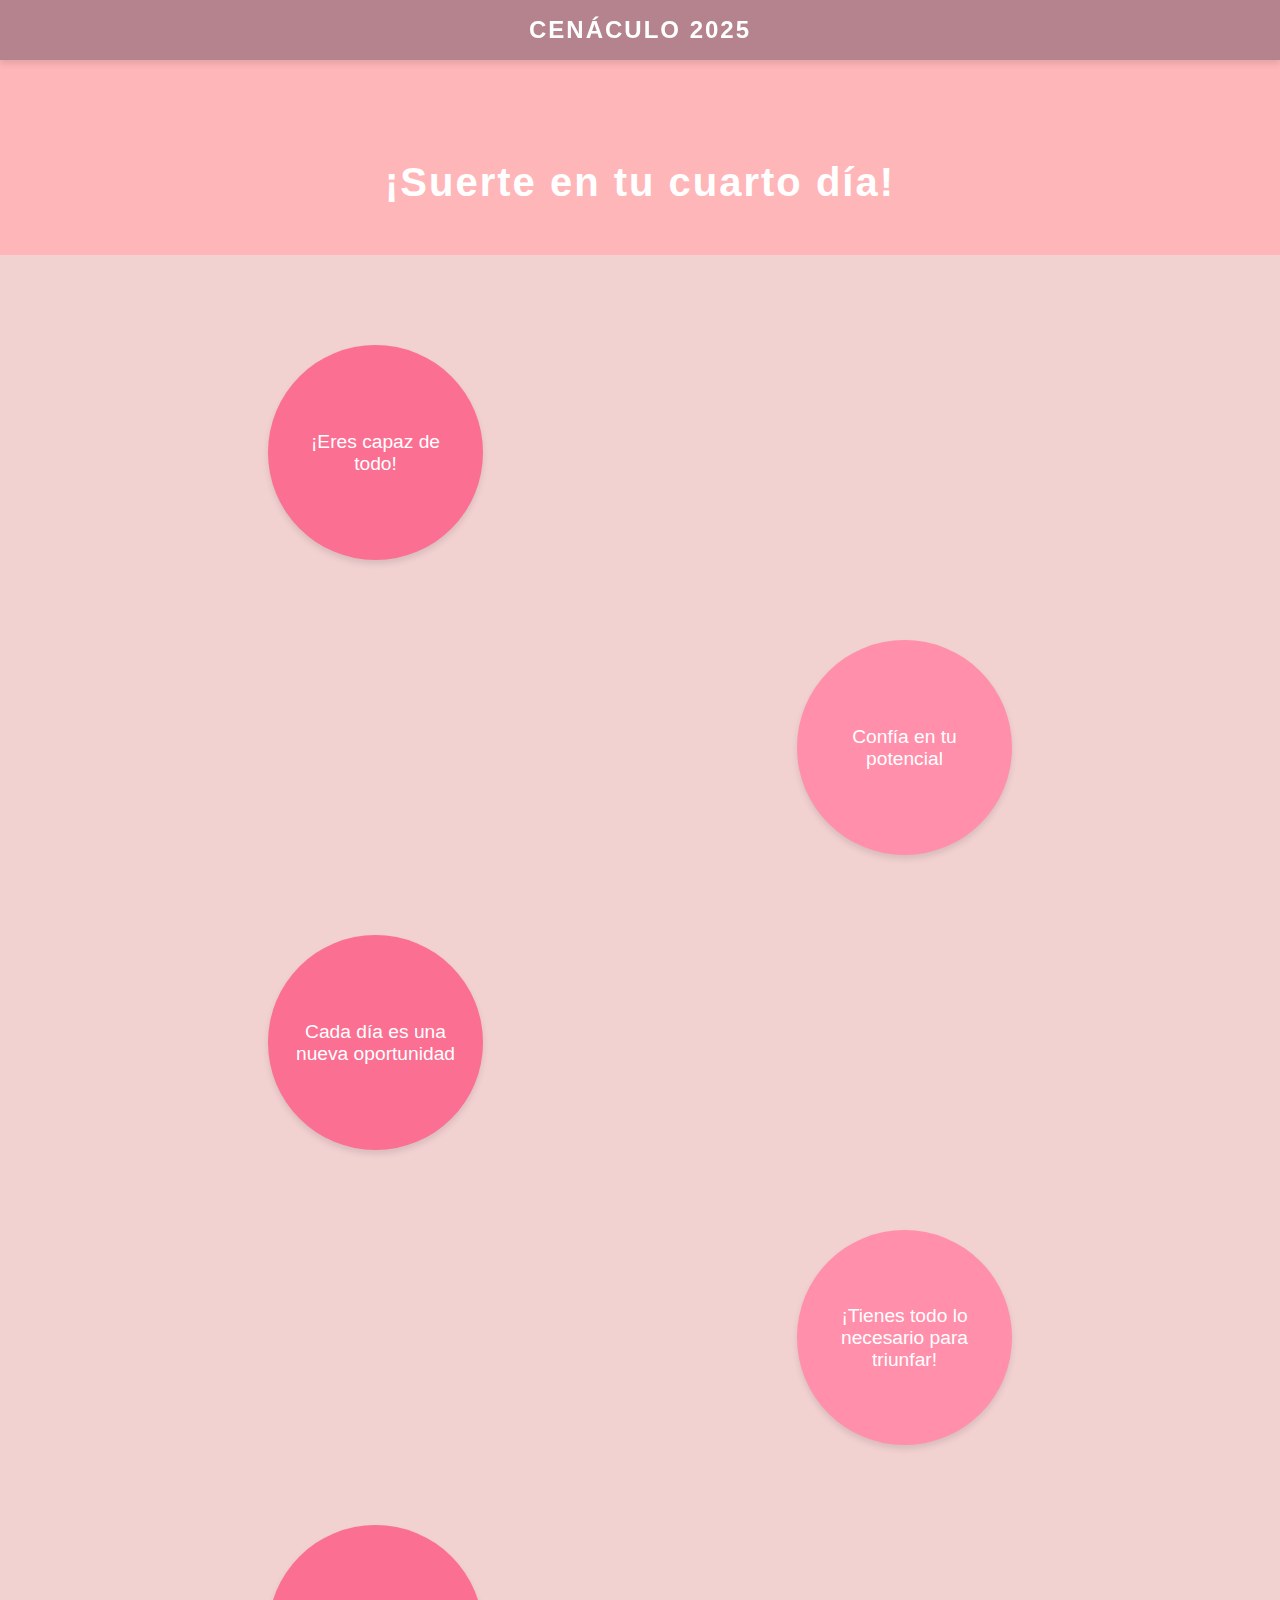
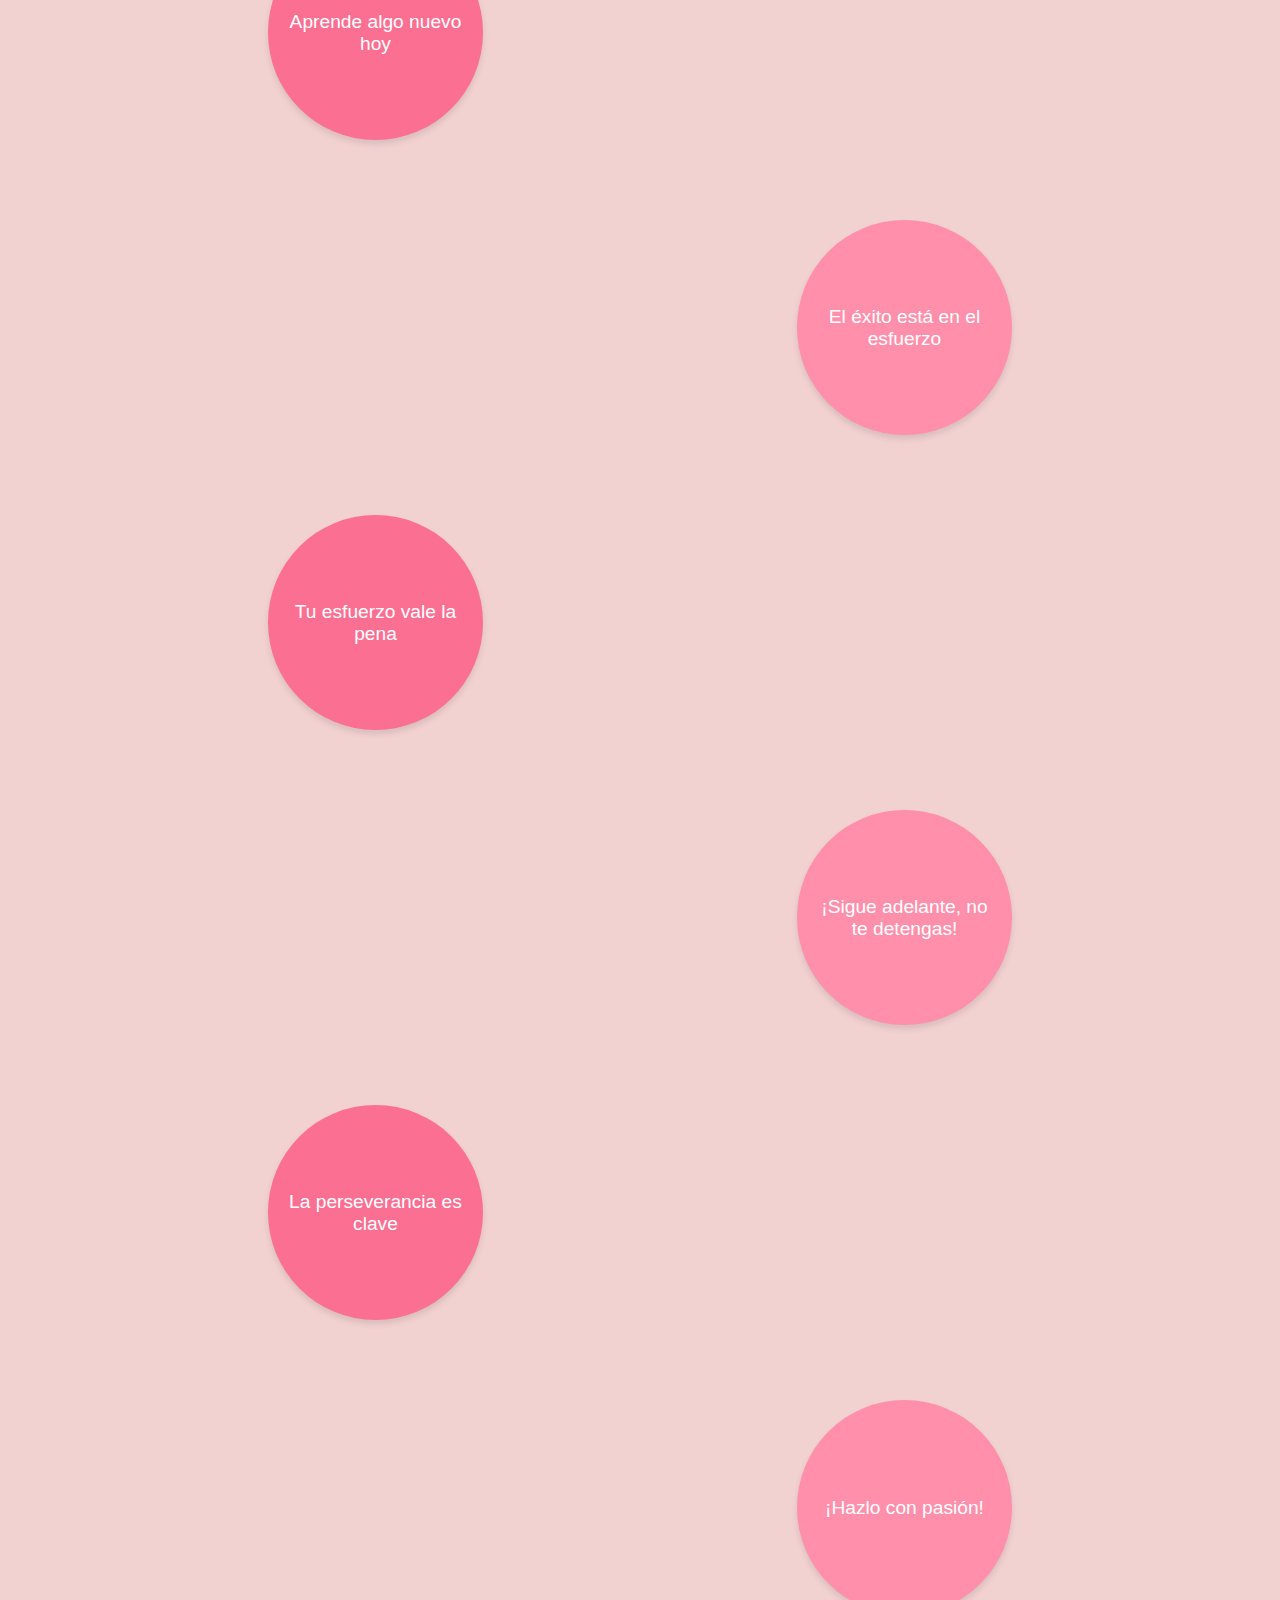
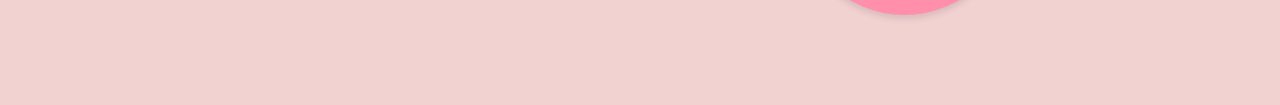
<file: index23.html>
<!DOCTYPE html>
<html lang="es">
<head>
    <meta charset="UTF-8">
    <meta name="viewport" content="width=device-width, initial-scale=1.0">
    <title>Suerte en tu cuarto día</title>
    <style>
        body {
            font-family: Arial, sans-serif;
            margin: 0;
            padding: 0;
            background-color: #f2d1d1;
            overflow-x: hidden;
        }

        .navbar {
            position: fixed;
            top: 0;
            left: 0;
            background-color: #b5838d;
            color: white;
            width: 100%;
            height: 60px;
            display: flex;
            align-items: center;
            justify-content: center;
            font-size: 1.5em;
            font-weight: bold;
            z-index: 1000;
            text-transform: uppercase;
            letter-spacing: 2px;
            box-shadow: 0 4px 6px rgba(0, 0, 0, 0.1);
        }

        header {
            background-color: #ffb6b9;
            color: white;
            text-align: center;
            padding: 160px 20px 50px 20px;
            font-size: 2.5em;
            font-weight: bold;
            letter-spacing: 2px;
        }

        .container {
            padding: 50px 20px;
            display: flex;
            flex-direction: column;
            align-items: center;
        }

        .balloon {
            background-color: #f3a6a6;
            color: white;
            padding: 20px;
            border-radius: 50%;
            width: 175px;
            height: 175px;
            display: flex;
            align-items: center;
            justify-content: center;
            text-align: center;
            font-size: 1.2em;
            margin: 40px 0;
            box-shadow: 0 4px 6px rgba(0, 0, 0, 0.1);
            transition: transform 0.3s;
            position: relative;
        }

        .balloon:nth-child(odd) {
            background-color: #fb6f92;
            align-self: flex-start;
            margin-left: 20%;
        }

        .balloon:nth-child(even) {
            background-color: #ff8fab;
            align-self: flex-end;
            margin-right: 20%;
        }

        .balloon:hover {
            transform: scale(1.1);
        }

        /* Media queries para pantallas más pequeñas */
        @media (max-width: 768px) {
            header {
                font-size: 2em;
                padding: 120px 20px 30px 20px;
            }

            .navbar {
                font-size: 1.2em;
                height: 50px;
            }

            .balloon {
                width: 150px;
                height: 150px;
                font-size: 1em;
                margin: 30px 0;
            }

            .balloon:nth-child(odd),
            .balloon:nth-child(even) {
                margin-left: 0;
                margin-right: 0;
                align-self: center;
            }
        }

        @media (max-width: 480px) {
            header {
                font-size: 1.5em;
                padding: 100px 20px 20px 20px;
            }

            .navbar {
                font-size: 1em;
                height: 40px;
            }

            .balloon {
                width: 120px;
                height: 120px;
                font-size: 0.9em;
                margin: 20px 0;
            }

            .balloon:nth-child(odd),
            .balloon:nth-child(even) {
                margin-left: 0;
                margin-right: 0;
                align-self: center;
            }
        }
    </style>
</head>
<body>

<div class="navbar">Cenáculo 2025</div>

<header>
    ¡Suerte en tu cuarto día!
</header>

<div class="container">
    <div class="balloon">¡Eres capaz de todo!</div>
    <div class="balloon">Confía en tu potencial</div>
    <div class="balloon">Cada día es una nueva oportunidad</div>
    <div class="balloon">¡Tienes todo lo necesario para triunfar!</div>
    <div class="balloon">Aprende algo nuevo hoy</div>
    <div class="balloon">El éxito está en el esfuerzo</div>
    <div class="balloon">Tu esfuerzo vale la pena</div>
    <div class="balloon">¡Sigue adelante, no te detengas!</div>
    <div class="balloon">La perseverancia es clave</div>
    <div class="balloon">¡Hazlo con pasión!</div>
</div>

</body>
</html>
</file>
